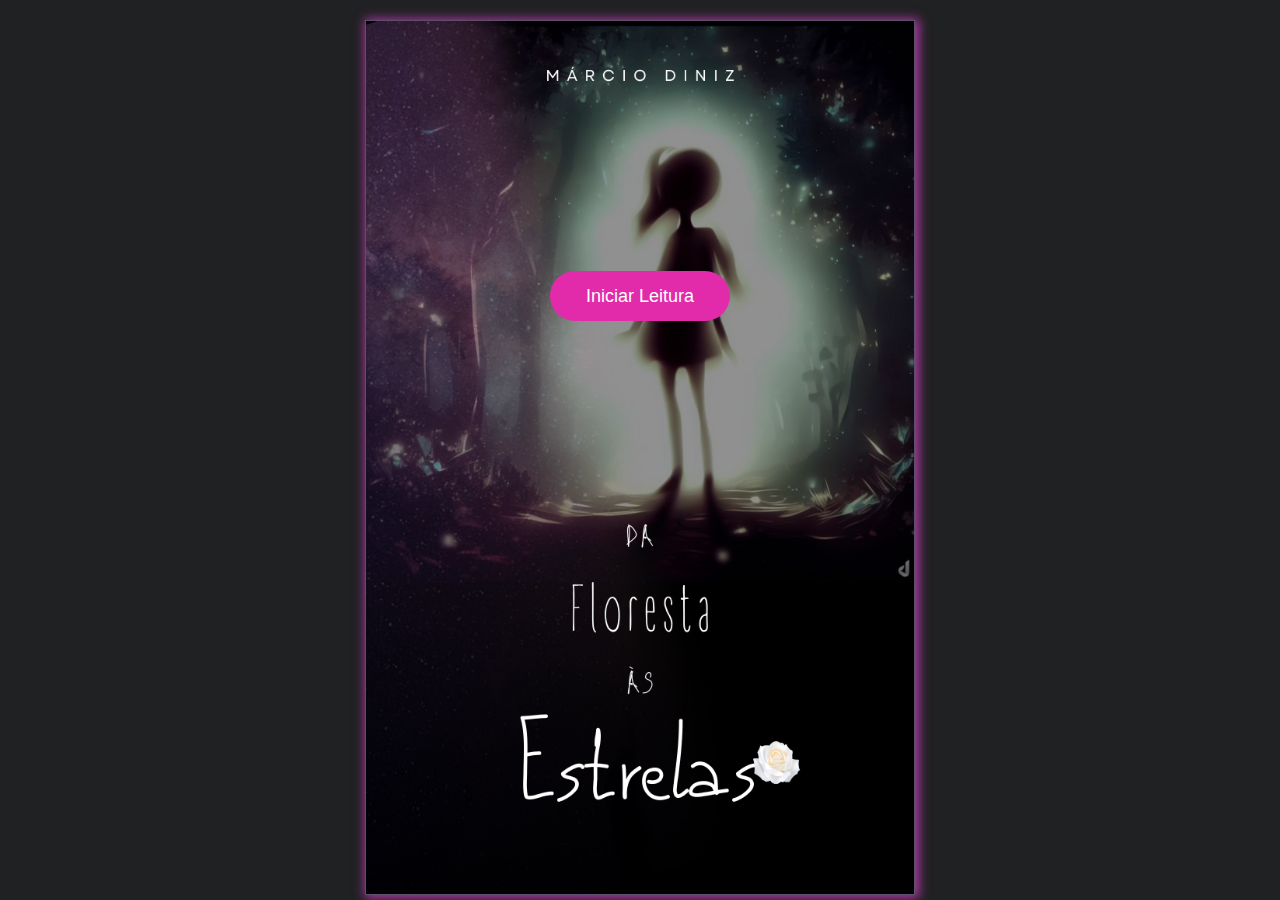
<file: index.html>
<!DOCTYPE html>
<html lang="en">
<head>
    <meta charset="UTF-8">
    <meta http-equiv="X-UA-Compatible" content="IE=edge">
    <meta name="viewport" content="width=device-width, initial-scale=1.0">
    <title>Livro Interativo</title>
    <link rel="stylesheet" href="style.css">
    
</head>
<body>
    <article class="livro">
    
        <div class="capa anima-blur ">
            <input class="capa-iniciar" type="button" value="Iniciar Leitura">
        </div>
    </article>

    <script>
        const capa = document.querySelector('.capa');
        const capaIniciar = document.querySelector('.capa-iniciar');

        capaIniciar.addEventListener('click', () => {

        window.location.href = "pag01.html";

        });
    </script>
</body>
</html>
</file>
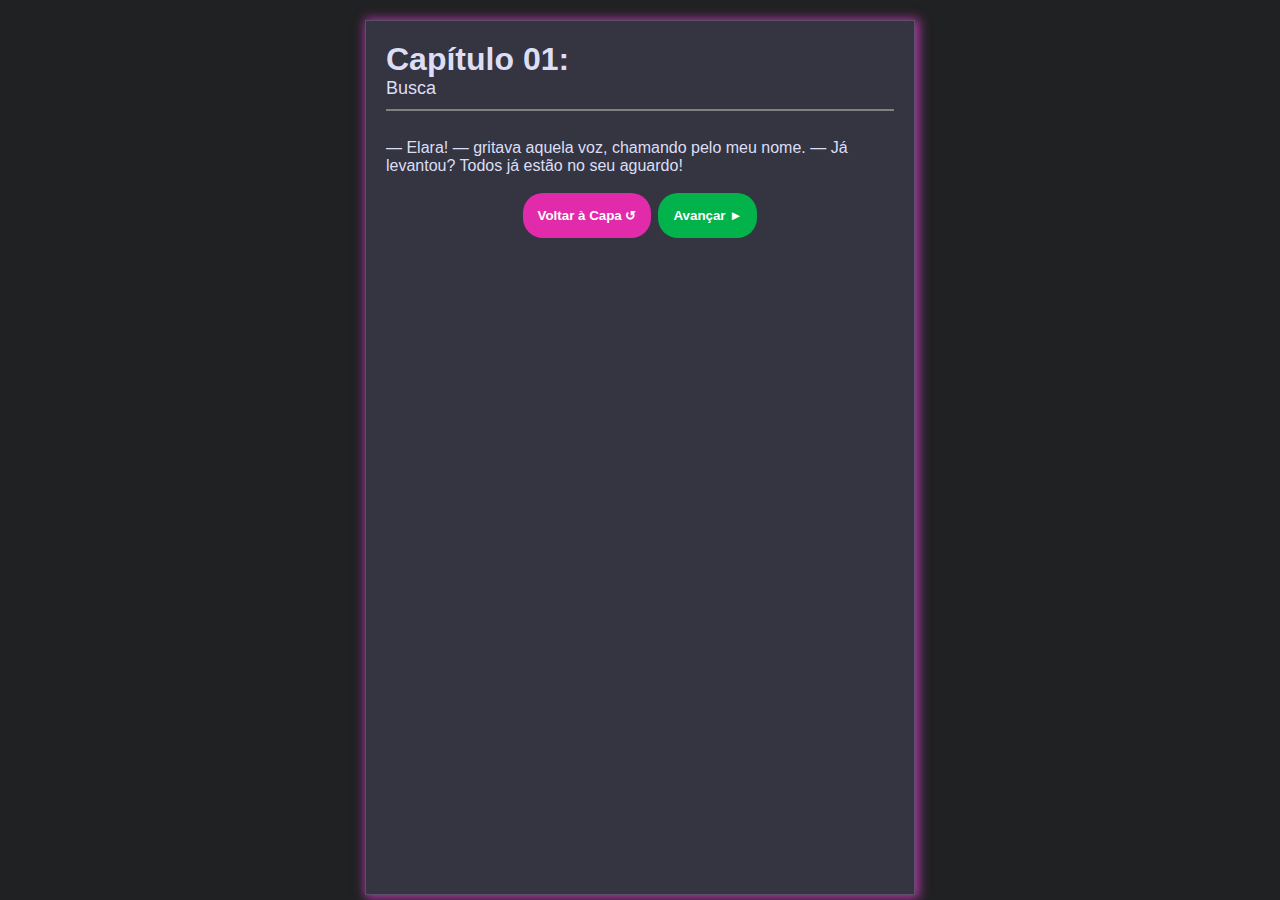
<file: pag01.html>
<!DOCTYPE html>
<html lang="en">
<head>
    <meta charset="UTF-8">
    <meta http-equiv="X-UA-Compatible" content="IE=edge">
    <meta name="viewport" content="width=device-width, initial-scale=1.0">
    <title>Livro Interativo</title>
    <link rel="stylesheet" href="style.css">
    <script src="script.js" defer></script>
</head>
<body>
    <article class="livro">
        
        <div class="pag01 anima-blur">
            <div>
                <h1>Capítulo 01:</h1>
                <span style="font-size: 18px; font-family: 'Trebuchet MS', 'Lucida Sans Unicode', 'Lucida Grande', 'Lucida Sans', Arial, sans-serif;">Busca</span><br>
                <hr>
                <br>
                
                <div style="margin-top: 10px;">— Elara! — gritava aquela voz, chamando pelo meu nome. — Já levantou? Todos já estão no seu aguardo!</div>
                
                <br>
                <div class="box-botoes escolha01">

                    <button class="pag01-return01">Voltar à Capa ↺</button>
                    <button class="pag01-avance01 ">Avançar ►</button>

                </div>

                <br>

                <span class="resultado-avance sumir">
                    <p>Eu preferia passar o dia deitada, afinal sempre detestei multidões. Mas me sentiria mal por ignorar a todos e ficar aqui.</p>
                    
                    <p>O que eu poderia fazer?</p>
                        
                </span>

                <br>
                <div class="box-botoes escolha02 sumir">
                    
                    <button class="pag01-deitar">Continuar deitada</button>
                    <button class="pag01-levantar">Levantar da cama</button>
                    
                </div>

                <br>
                <span class="resultado-deitar sumir">

                    <p>Não...</p>
                    <p>Eu não estava bem para aparecer em público naquele dia. Decidi apenas fechar meus olhos e permanecer na cama.</p>
                    <p>— Elara! Vamos! — gritavam as vozes atrás da porta. Mais pessoas haviam vindo dessa vez. — Estão todos te esperando. Está tudo tão lindo!</p>
                    <p>Acho que não tenho escolha...</p>

                </span>

                <br>
                <div class="box-botoes escolha03 sumir">
                    
                    <button class="pag01-levantar02">Levantar da cama</button>
                    
                </div>

                
                <span class="resultado-levantar sumir">

                    <p>Levantei-me da cama e coloquei um vestido qualquer. </p>
                    <p>Não importava muito com vestuário, afinal, com a minha aparência, de nada adiantaria uma roupa bonita. Então sai.</p>
                    <p>— Finalmente — comemoraram o vovô e todo mundo. Todos já me esperavam na porta.</p>

                </span>

                <br>
                <div class="box-botoes escolha04 sumir">

                    <button class="pag01-questionar">Por que vieram todos?</button>
                    <button class="pag01-agradecer">Obrigada por serem atenciosos!</button>
                    
                </div>

                <br>
                <span class="resultado-questionar sumir">
                    <p>— Você demorou tanto que toda a vila veio até aqui para ver se estava tudo bem. Agora, vamos, querida! É o seu dia!</p>
                </span>

                
                <span class="resultado-agradecer sumir">
                    <p>Eles eram tão calorosos e atenciosos comigo, mesmo eu não sendo filha da aldeia. Fiz gestos de agradecimentos e então saímos.</p>
                </span>

                <br>
                <div class="box-botoes escolha-final sumir">

                    <button class="pag01-repetir"><span style="font-style: italic;">Repetir página </span>↺</button>
                    <button class="pag01-proxima"><span style="font-style: italic;">Próxima página ►► </span></button>
                    
                    
                </div>
                
            </div>
        </div>
    </article>
</body>
</html>
</file>
<file: style.css>
* {
    margin: 0;
    padding: 0;
    border: 0;
    box-sizing: border-box;
}

body {
    background-color: #202123;
    color: rgb(221, 222, 245);
}

hr {
    border: 1px solid ;
    margin-top: 10px;
}

p {
    text-indent: 2em;
}

.livro {
    font-family: 'Trebuchet MS', 'Lucida Sans Unicode', 'Lucida Grande', 'Lucida Sans', Arial, sans-serif;

    border: 1px solid rgb(95, 77, 110);
    width: 550px;
    height: 875px;
    margin-top: 20px;
    margin-left: 50%;
    transform: translateX(-50%);
    overflow: hidden;
    box-shadow: 2px 1px 10px 2px rgb(175, 57, 165);
}

.capa {
    width: 550;
    height: 878px;
    background-image: url(./img/capa.png);
    background-repeat: no-repeat;
    background-size: 100%;
}

.capa-iniciar {
    margin-left: 50%;
    transform: translateX(-50%);
    margin-top: 250px;

    width: 180px;
    height: 50px;

    border-radius: 30px;
    background-color: rgb(226, 43, 171);

    font-size: 18px;
    font-family: Arial, Helvetica, sans-serif;
    color: white;

    cursor: pointer;
    transition: 600ms;
}
.capa-iniciar:hover {
    animation: anima-blur 400ms linear;
    background-color: rgb(248, 121, 210);
}


/* PÁGINA 01 */
.pag01 {
    padding: 20px;
    width: 550;
    height: 878px;
    background-color: #343541;
    
}

.box-botoes {
    display: flex;
    justify-content: center;
    gap: 7px;
    transition: 400ms;
}

/* Escolha 01 */
.pag01-avance01 {
    padding: 15px;
    border-radius: 20px;
    background-color: rgb(2, 179, 76);
    font-weight: bold;
    cursor: pointer;
    color: white;
    transition: 400ms ease-out;
}
.pag01-avance01:hover {
    animation: anima-blur 400ms linear;
    background-color: rgb(84, 209, 136);
}

.pag01-return01 {
    padding: 15px;
    border-radius: 20px;
    background-color: rgb(226, 43, 171);
    font-weight: bold;
    cursor: pointer;
    color: white;
}
.pag01-return01:hover {
    animation: anima-blur 400ms linear;
    background-color: rgb(248, 121, 210);
    color: white;
}

/* Escolha 02 */
.pag01-deitar {
    padding: 15px;
    border-radius: 20px;
    background-color: rgb(2, 179, 76);
    font-weight: bold;
    cursor: pointer;
    transition: 600ms;
    color: white;

}
.pag01-deitar:hover {
    animation: anima-blur 400ms linear;
    background-color: rgb(84, 209, 136);
    transition: 300ms;
}

.pag01-levantar {
    padding: 15px;
    border-radius: 20px;
    background-color: rgb(226, 43, 171);
    font-weight: bold;
    cursor: pointer;
    transition: 600ms;
    color: white;
}
.pag01-levantar:hover {
    animation: anima-blur 400ms linear;
    background-color: rgb(248, 121, 210);
    transition: 300ms;
    color: white;
}
.pag01-levantar02 {
    padding: 15px;
    border-radius: 20px;
    background-color: rgb(226, 43, 171);
    font-weight: bold;
    cursor: pointer;
    transition: 600ms;
    color: white;
}
.pag01-levantar02:hover {
    animation: anima-blur 400ms linear;
    background-color: rgb(248, 121, 210);
    transition: 300ms;
    color: white;
}

/* Escolha 03 */
.pag01-questionar {
    padding: 15px;
    border-radius: 20px;
    background-color: rgb(2, 179, 76);
    font-weight: bold;
    cursor: pointer;
    transition: 400ms;
    color: white;

}
.pag01-questionar:hover {
    animation: anima-blur 400ms linear;
    background-color: rgb(84, 209, 136);
}

.pag01-agradecer {
    padding: 15px;
    border-radius: 20px;
    background-color: rgb(226, 43, 171);
    font-weight: bold;
    cursor: pointer;
    transition: 400ms;
    color: white;
}
.pag01-agradecer:hover {
    animation: anima-blur 400ms linear;
    background-color: rgb(248, 121, 210);
    transition: 300ms;
    color: white;
}

.pag01-proxima {
    padding: 15px;
    border-radius: 20px;
    background-color: rgb(140, 67, 224);
    font-weight: bold;
    cursor: pointer;
    transition: 400ms;
    color: white;
}
.pag01-proxima:hover {
    animation: anima-blur 400ms linear;
    background-color: rgb(176, 121, 248);
    transition: 300ms;
    color: white;
}
.pag01-repetir {
    padding: 15px;
    border-radius: 20px;
    background-color: rgb(250, 30, 30);
    font-weight: bold;
    cursor: pointer;
    transition: 400ms;
    color: white;
}
.pag01-repetir:hover {
    animation: anima-blur 400ms linear;
    background-color: rgb(253, 113, 143);
    transition: 300ms;
    color: white;
}

/* CLASSES PRÉ-DEFINIDAS */
.anima-blur {
    animation: anima-blur 400ms linear;
}

.anima-blur-out {
    animation: anima-blur-out 400ms linear;
}

.sumir {
    display: none;
}

.apagar {
    animation: apagar 100ms;
    
}

.posicionar {
    
    transition: 400ms ease-out;
}


/* ANIMAÇÕES */
@keyframes anima-blur-in {
    0% {
        filter: blur(0px);
    }
    50% {
        filter: blur(10px);
    }
    100% {
        filter: blur(0px);
    }
}

@keyframes anima-blur {

    0% {
        filter: blur(10px);
    }
    100% {
        filter: blur(0px);
    }
}

@keyframes apagar {
    0% {
        opacity: 100%;
    }
    100% {
        opacity: 0%;
    }
}
</file>
